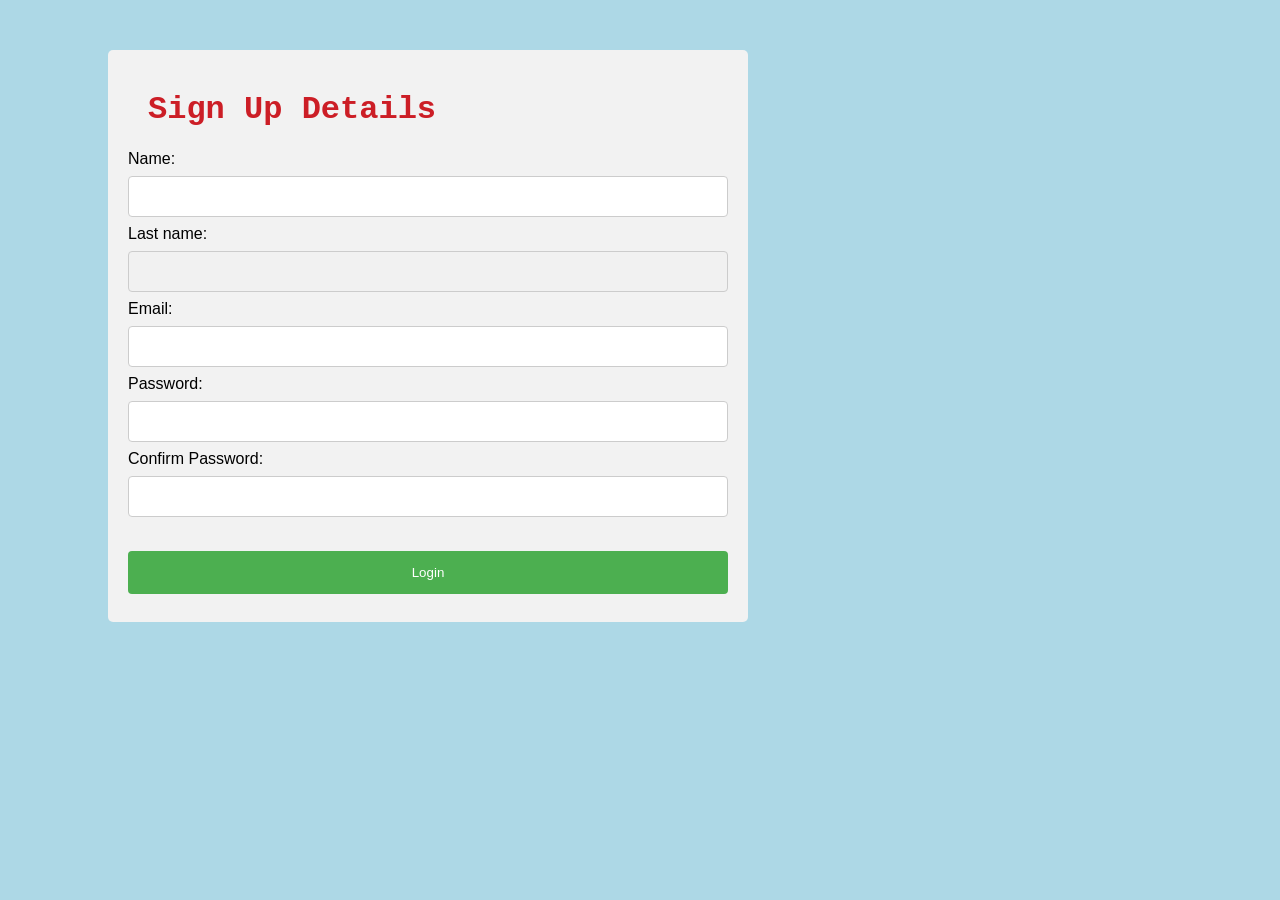
<file: Login.html>
<!DOCTYPE html>
<html lang="en">
<head>
    <meta charset="UTF-8">
    <meta name="viewport" content="width=device-width, initial-scale=1.0">
    <title>Document</title>
    <link rel="stylesheet" href="./mystyle.css">
  
    <style>
        div{
            height: 50%;
            margin-left: 100px;
            margin-top: 50px;
            font-family: Arial, sans-serif;
           
        }
    </style>
</head>
<body>
<div>
    <form autocomplete="on">
        <h1 style="color: rgb(204, 30, 38);">Sign Up Details</h1>
        <label for="fname"> Name:</label><br>
        <input type="text" id="fname" name="Kashi" required><br>
        <label for="lname"> Last name:</label><br>
        <input type="text" id="lname" name="Naruni" disabled><br>
        <label for="Email"> Email:</label><br>
        <input type="text" id="Email" name="ABC@gmail.com"><br>
        <label for="Password"> Password:</label><br>
        <input type="text" id="Password" name="Naruni" maxlength="4"><br>
        <label for="Confirm Password"> Confirm Password:</label><br>
        <input type="text" id="Password" name="Naruni" maxlength="4"><br><br>
        <input type="submit" value="Login" autocomplete="off"><br>

    </form>
</div>
</body>
</html>
</file>
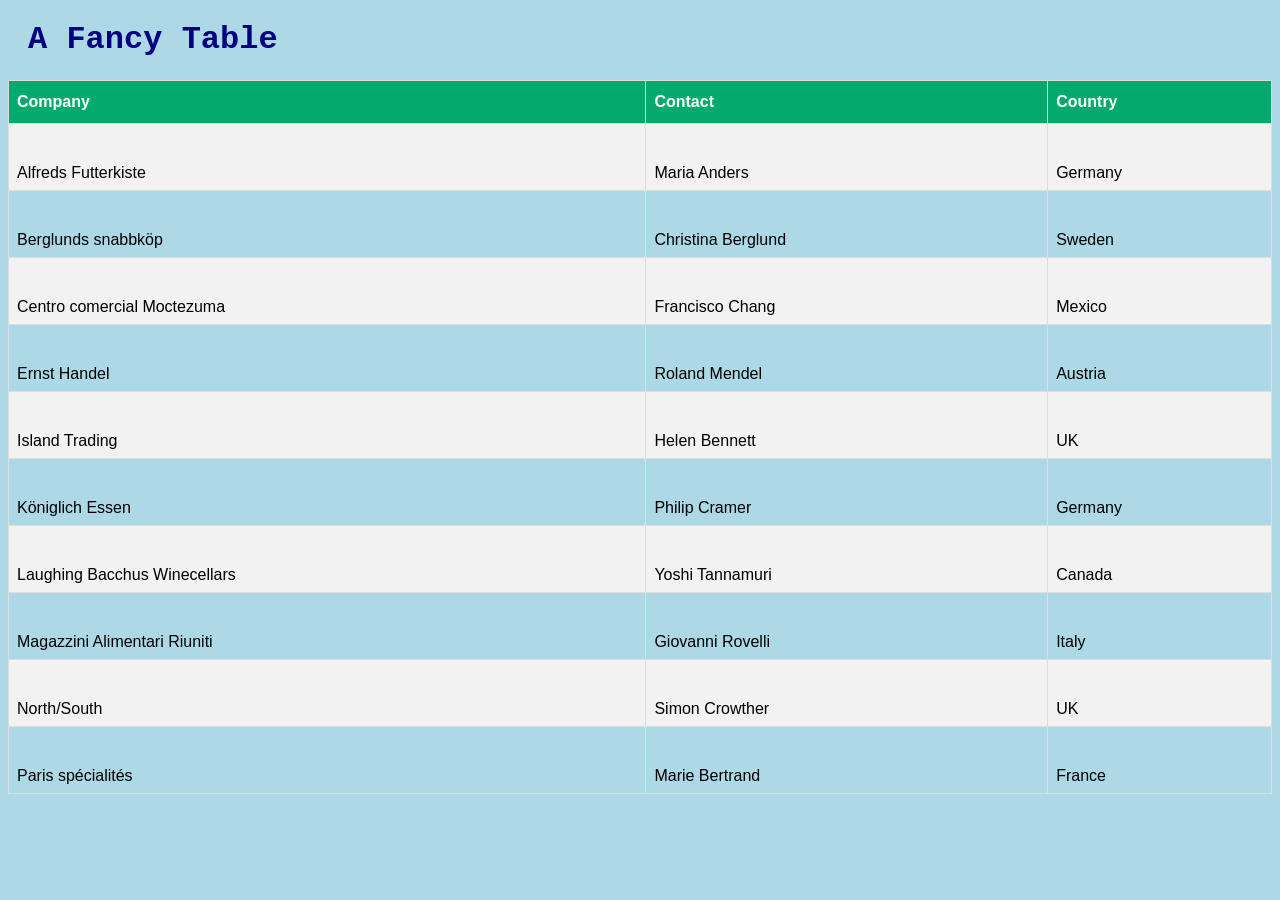
<file: table.html>
<!DOCTYPE html>
<html>
<head>
    <link rel="stylesheet" href="./mystyle.css">
<style>
#customers {
  font-family: Arial, Helvetica, sans-serif;
  border-collapse: collapse;
  width: 100%;
}

#customers td, #customers th {
  border: 1px solid #ddd;
  padding: 8px;
}

#customers tr:nth-child(even){background-color: #f2f2f2;}

#customers tr:hover {background-color: #ddd;}

#customers th {
  padding-top: 12px;
  padding-bottom: 12px;
  text-align: left;
  background-color: #04AA6D;
  color: white;
}

</style>
</head>
<body>

<h1>A Fancy Table</h1>

<table id="customers">
  <tr>
    <th>Company</th>
    <th>Contact</th>
    <th>Country</th>
  </tr>
  <tr>
    <td>Alfreds Futterkiste</td>
    <td>Maria Anders</td>
    <td>Germany</td>
  </tr>
  <tr>
    <td>Berglunds snabbköp</td>
    <td>Christina Berglund</td>
    <td>Sweden</td>
  </tr>
  <tr>
    <td>Centro comercial Moctezuma</td>
    <td>Francisco Chang</td>
    <td>Mexico</td>
  </tr>
  <tr>
    <td>Ernst Handel</td>
    <td>Roland Mendel</td>
    <td>Austria</td>
  </tr>
  <tr>
    <td>Island Trading</td>
    <td>Helen Bennett</td>
    <td>UK</td>
  </tr>
  <tr>
    <td>Königlich Essen</td>
    <td>Philip Cramer</td>
    <td>Germany</td>
  </tr>
  <tr>
    <td>Laughing Bacchus Winecellars</td>
    <td>Yoshi Tannamuri</td>
    <td>Canada</td>
  </tr>
  <tr>
    <td>Magazzini Alimentari Riuniti</td>
    <td>Giovanni Rovelli</td>
    <td>Italy</td>
  </tr>
  <tr>
    <td>North/South</td>
    <td>Simon Crowther</td>
    <td>UK</td>
  </tr>
  <tr>
    <td>Paris spécialités</td>
    <td>Marie Bertrand</td>
    <td>France</td>
  </tr>
</table>

</body>
</html>
</file>
<file: mystyle.css>
body {
    background-color: lightblue;
  }
  
  h1 {
    color: navy;
    margin-left: 20px;
    font-family: 'Courier New', Courier, monospace;
    text-align: justify;
  }
  a:link {
    color: red;
  }
  
  /* visited link */
  a:visited {
    text-decoration: underline;
    padding: 14px 25px;
    color: green;
  }
  
  /* mouse over link */
  a:hover {
    color: hotpink;
  }
  
  /* selected link */
  a:active {
    color: blue;
  }
  td {
    height: 50px;
    vertical-align: bottom;
  }
  th {
    text-align: center;
  }
  th {
    padding: 15px;
    text-align: left;
  }
  th, td {
    border-bottom: 1px solid #ddd;
  }
  tr:hover {background-color: rgb(31, 175, 18);}
  input[type=text]{
    width: 100%;
    padding: 12px 20px;
    margin: 8px 0;
    display: inline-block;
    border: 1px solid #ccc;
    border-radius: 4px;
    box-sizing: border-box;
  }
  
  input[type=submit] {
    width: 100%;
    background-color: #4CAF50;
    color: white;
    padding: 14px 20px;
    margin: 8px 0;
    border: none;
    border-radius: 4px;
    cursor: pointer;
  }
  
  input[type=submit]:hover {
    background-color: #45a049;
  }
  
  div {
    border-radius: 5px;
    background-color: #f2f2f2;
    padding: 20px;
    width: 600px;
    margin-left: 300px;
  
  }
</file>
